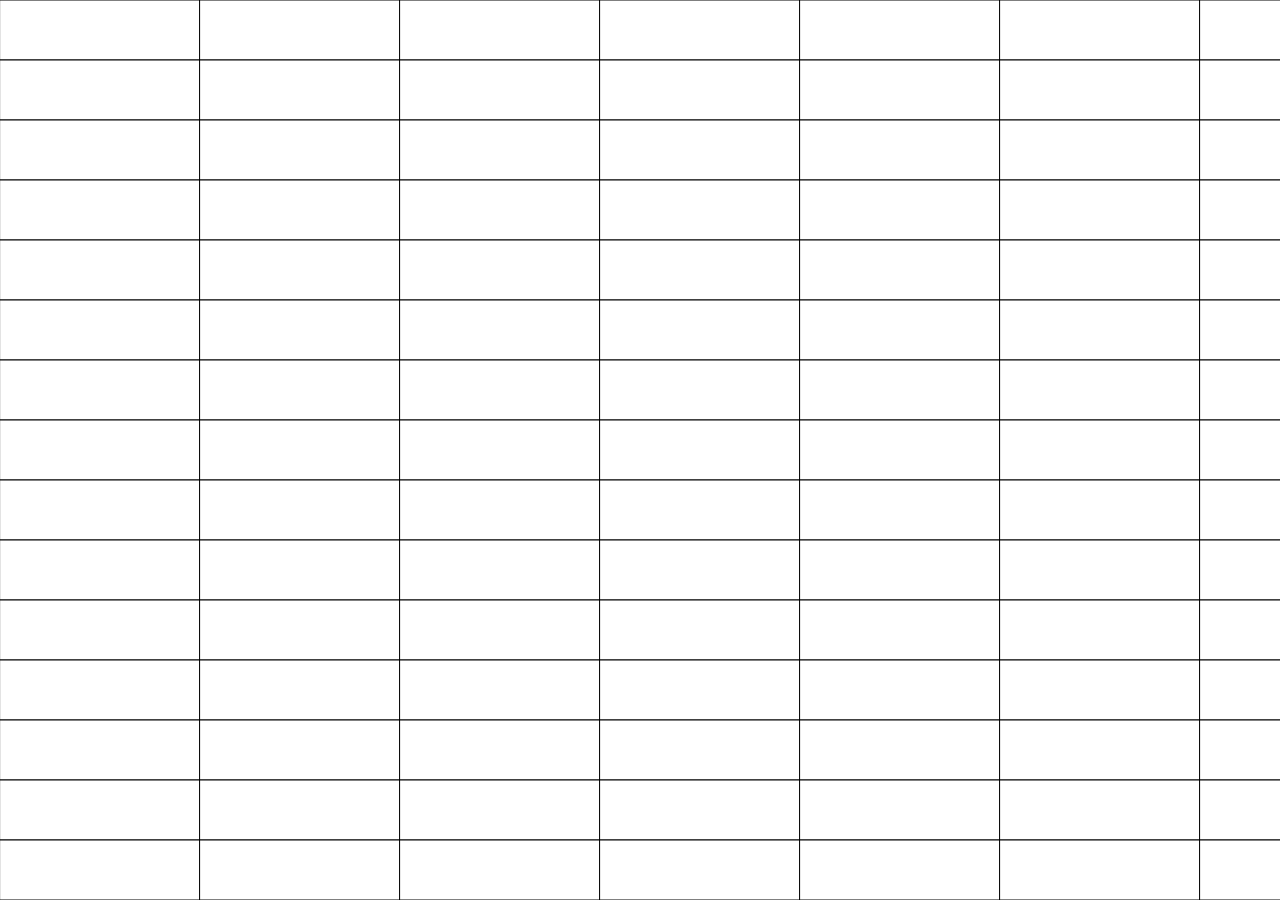
<file: nestedLoop/index.html>
<!DOCTYPE html>
<html lang="en">
  <head>
    <meta charset="utf-8" />
    <meta name="viewport" content="width=device-width, initial-scale=1.0">

    <title>Sketch</title>

    <link rel="stylesheet" type="text/css" href="style.css">

    <script src="libraries/p5.min.js"></script>
    <script src="libraries/p5.sound.min.js"></script>
  </head>

  <body>
    <script src="sketch.js"></script>
  </body>
</html>
</file>
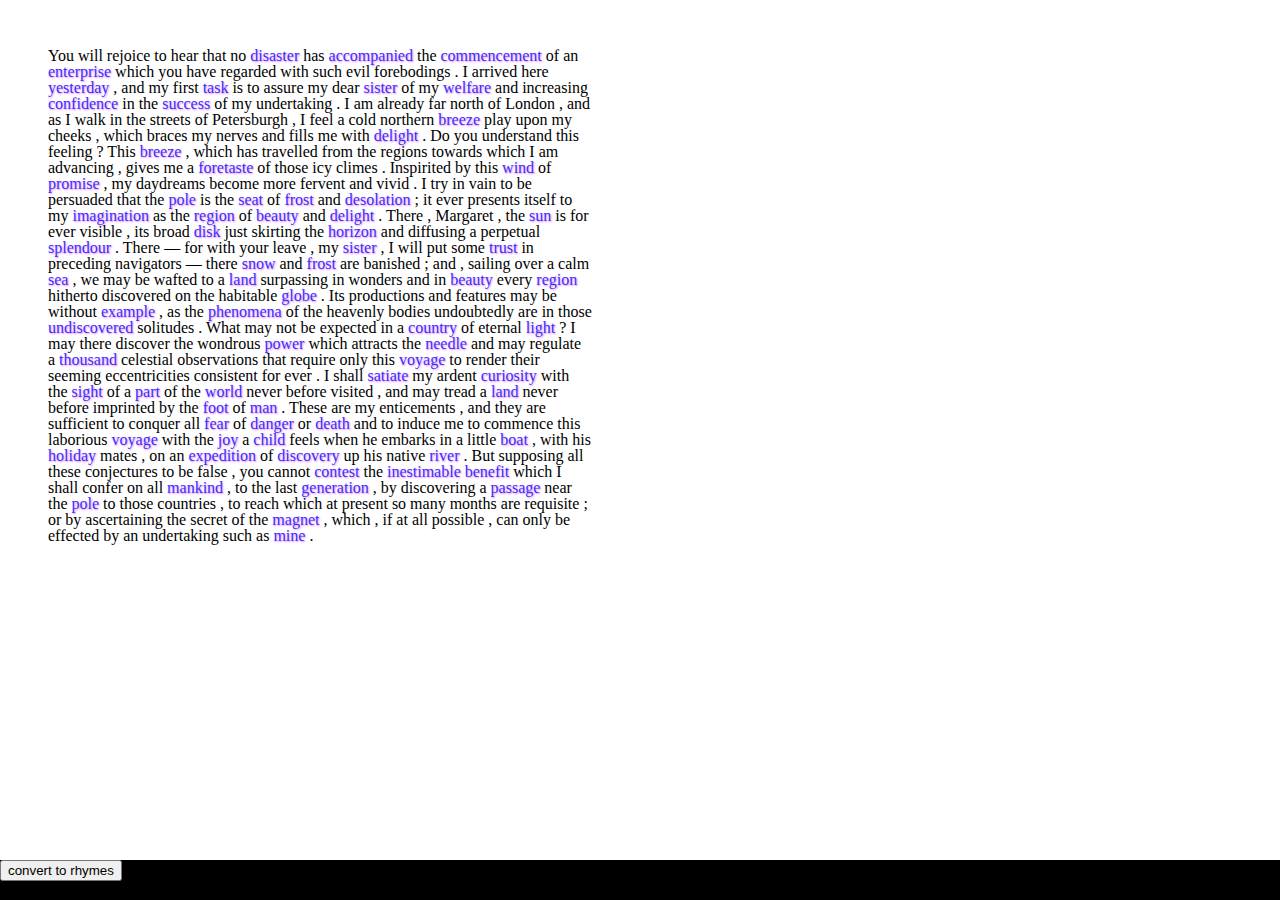
<file: 2024-05-13/exercise/index.html>
<!DOCTYPE html>
<html lang="en">
<head>
  <meta charset="UTF-8">
  <meta name="viewport" content="width=device-width, initial-scale=1.0">
  <title>RiTA</title>
  <link rel="stylesheet" href="reset.css">
  <link rel="stylesheet" href="style.css">
  <script src="js/p5.min.js"></script>
  <script src="js/rita.min.js"></script>
  <script src="js/index.js" defer></script>
</head>
<body>
  <div class="menu">
    <button id="rhymes">convert to rhymes</button>
  </div>
  <div class="left">
    <p class="txt">
    </p>
  </div>
  <div class="right">
    <p class="txt">
    </p>
  </div>
</body>
</html>
</file>
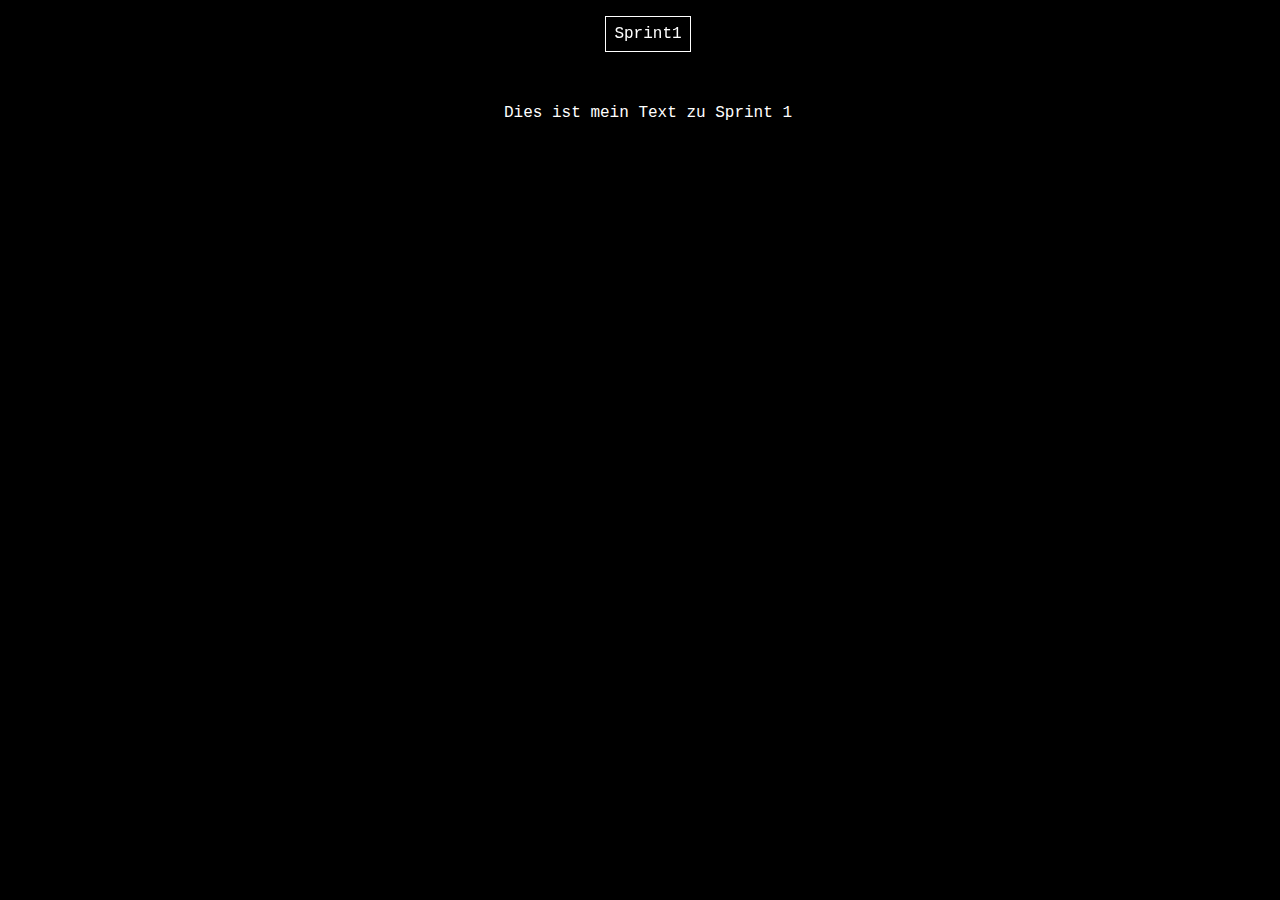
<file: VorlagePresent/Sprint1/index.html>
<!DOCTYPE html>
<html lang="en">
<head>
    <meta charset="UTF-8">
    <meta name="viewport" content="width=device-width, initial-scale=1.0">
    <title>Document</title>
    <link rel="stylesheet" href="../app.css">
</head>
<body>
    <header><h1>Sprint1</h1></header>
    <main>
        <article>
            Dies ist mein Text zu Sprint 1
        </article>
        
    </main>
</body>
</html>
</file>
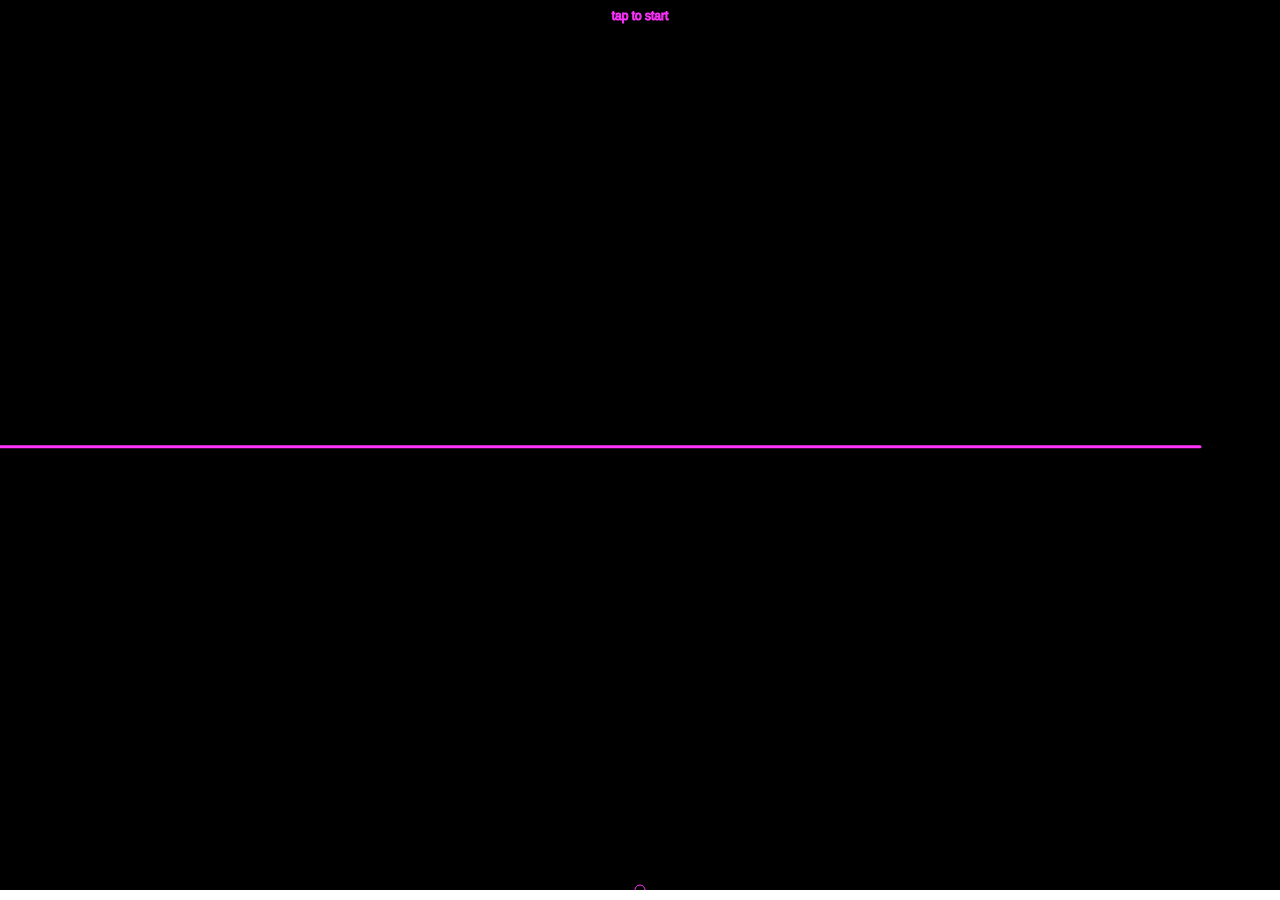
<file: week-3/audio-3d-2/index.html>
<!DOCTYPE html>
<html lang="en">

<head>
  <meta charset="UTF-8">
  <meta name="viewport" content="width=device-width, initial-scale=1.0">
  <script src="libraries/webmidi.iife.js"></script>
  <script src="libraries/p5.min.js"></script>
  <script src="libraries/p5.sound.min.js"></script>
  <script src="sketch.js"></script>
  <title>Document</title>
  <style>
    body {
      margin: 0;
      padding: 0;
    }
  </style>
</head>

<body>

</body>

</html>
</file>
<file: nestedLoop/style.css>
html, body {
  margin: 0;
  padding: 0;
}

canvas {
  display: block;
}
</file>
<file: 2024-05-13/exercise/style.css>
:root{
  --menu-h:40px;
}
body{
  margin: 0;
  padding: 0;
}
.menu{
  position: fixed;
  bottom: 0px;
  left: 0px;
  width: 100%;
  height: var(--menu-h);
  background-color: black;
}
.left, .right{
  position: absolute;
  width: 50%;
  height: calc(100vh - var(--menu-h));
  /* background-color: blue; */
  overflow-y: scroll;
}

.left{
  top: 0px;
  left: 0px;
  /* background-color: aquamarine; */
}
.right{
  top: 0px;
  right: 0px;
  /* background-color: blueviolet; */
}

.txt{
  padding: 3rem;
}

.word{
  text-shadow: violet 1px 1px 2px;
  /* border: solid 1px black; */
  /* background-color: #ccc; */
}
</file>
<file: VorlagePresent/app.css>
body{
    padding:0px;
    background-color: black;
    font-family: Inconsolata,monospace;
    color:white;
}
main{
    width:100vw;
    display:flex;
    align-items: center;
    justify-content: center;
    padding-top:6rem;
    padding-bottom: 8rem;;
}
main article{
    max-width:700px;
}

header{
    width:100vw;
    position:fixed;
    top:0px;
    display:flex;
    align-items: center;
    justify-content: center;
}
header h1{
    font-weight: normal;
    display: inline-block;
    border:1px solid white;
    padding:0.5rem;
    margin:1rem;
    font-size: 1rem;;
}

nav{
    position:fixed;
    top:0;
    display:flex;
    z-index:10;
   
}
nav ul{
    width:calc(100vw - 2rem);
    display:flex;

    justify-content: flex-end;
    margin:0px;
    
    padding:0px;
   
}
nav ul li{
    list-style-type: none;
    border:1px solid white;
    padding:0.5rem;
    margin:1rem;
    font-size: 1rem;;
}
nav ul li a{
    text-decoration: none;
    color:white;
}
nav ul li:hover {
    background-color: white;
    
}
nav ul li:hover a {
   color:black;
}
section#screenshots{
    width:100vw;
    display:flex;
    justify-content: space-around;
    padding-top:6rem;
    padding-bottom: 8rem;;
}

section#screenshots article{
    flex-basis: 200px;
    flex-grow: 0;
    
}
section#screenshots article.big{
    flex-grow: 2;
}
section#screenshots article img{
    width:100%;
    height:100%;
    object-fit: cover;
}

footer{
    position: fixed;
    bottom:20px;
    width:100vw;
    display:flex;
    align-items: center;
    justify-content: space-around;
    padding-top:4rem;
    z-index:10;
}

footer a {
    display:block;
	width: 60px;
	height: 52px;
	
}

.arrows path {
	stroke: #FFFFFF;
	fill: transparent;
	stroke-width: 2px;	
	
}

.arrows path:hover{
    stroke-width: 4px;	
}
</file>
